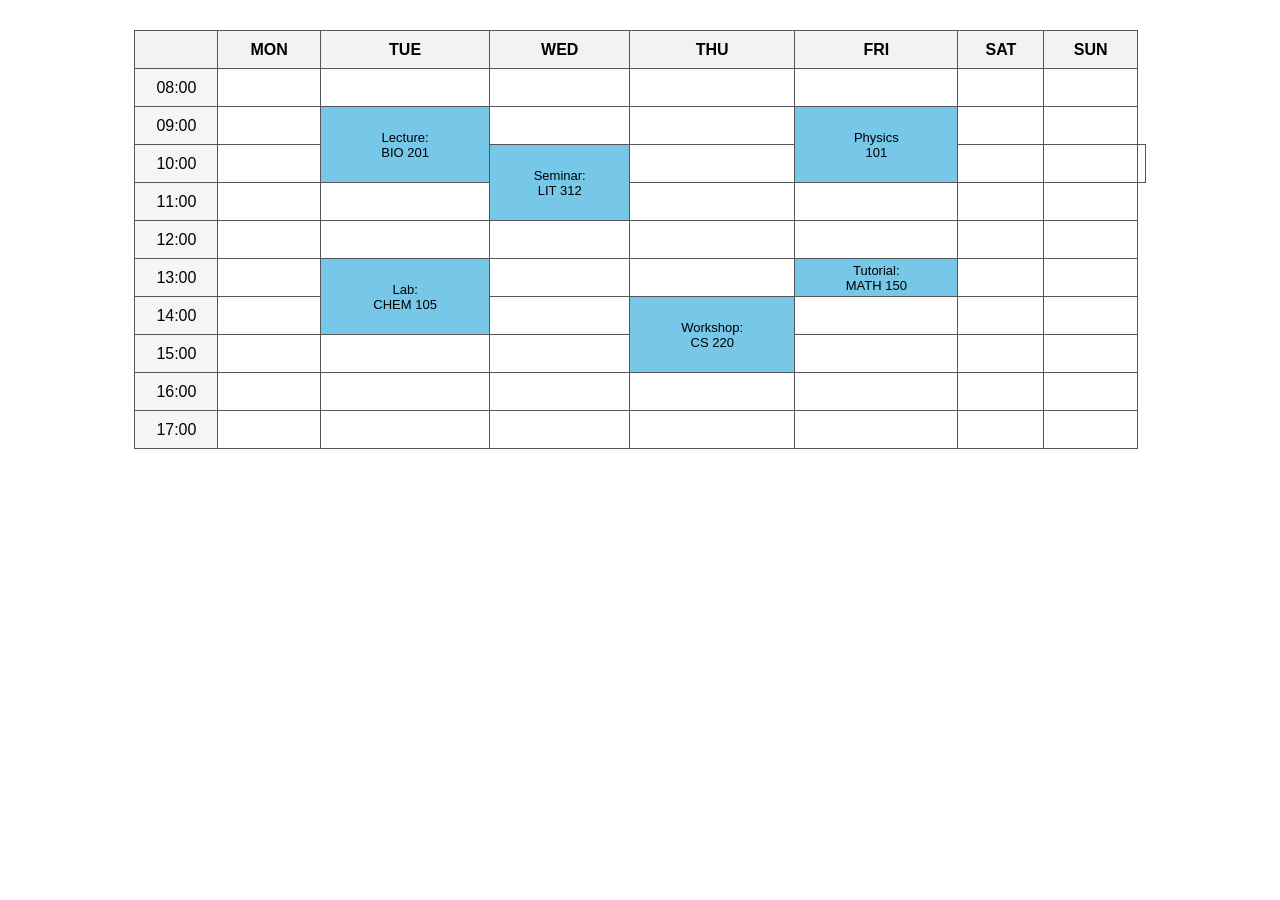
<file: Academic_Timetable.html>
<!DOCTYPE html>
<html lang="en">
<head>
    <meta charset="UTF-8">
    <meta name="viewport" content="width=device-width, initial-scale=1.0">
    <title>Class Timetable</title>

    <style>
        table {
            border-collapse: collapse;
            width: 80%;
            margin: 30px auto;
            text-align: center;
            font-family: Arial, sans-serif;
        }

        th, td {
            border: 1px solid #555;
            height: 35px;
        }

        th {
            background-color: #f2f2f2;
        }

        .time {
            width: 80px;
            background-color: #f5f5f5;
        }

        .class {
            background-color: #76c7e8;
            font-size: 13px;
        }
    </style>
</head>

<body>

    <table>

        <!-- Header -->
        <tr>
            <th></th>
            <th>MON</th>
            <th>TUE</th>
            <th>WED</th>
            <th>THU</th>
            <th>FRI</th>
            <th>SAT</th>
            <th>SUN</th>
        </tr>

        <!-- 08:00 -->
        <tr>
            <td class="time">08:00</td>
            <td></td>
            <td></td>
            <td></td>
            <td></td>
            <td></td>
            <td></td>
            <td></td>
        </tr>

        <!-- 09:00 -->
        <tr>
            <td class="time">09:00</td>
            <td></td>

            <td class="class" rowspan="2">
                Lecture:<br>
                BIO 201
            </td>

            <td></td>
            <td></td>

            <td class="class" rowspan="2">
                Physics<br>
                101
            </td>

            <td></td>
            <td></td>
        </tr>

        <!-- 10:00 -->
        <tr>
            <td class="time">10:00</td>
            <td></td>

            <td class="class" rowspan="2">
                Seminar:<br>
                LIT 312
            </td>

            <td></td>
            <td></td>
            <td></td>
            <td></td>
        </tr>

        <!-- 11:00 -->
        <tr>
            <td class="time">11:00</td>
            <td></td>
            <td></td>
            <td></td>
            <td></td>
            <td></td>
            <td></td>
        </tr>

        <!-- 12:00 -->
        <tr>
            <td class="time">12:00</td>
            <td></td>
            <td></td>
            <td></td>
            <td></td>
            <td></td>
            <td></td>
            <td></td>
        </tr>

        <!-- 13:00 -->
        <tr>
            <td class="time">13:00</td>
            <td></td>

            <td class="class" rowspan="2">
                Lab:<br>
                CHEM 105
            </td>

            <td></td>
            <td></td>

            <td class="class">
                Tutorial:<br>
                MATH 150
            </td>

            <td></td>
            <td></td>
        </tr>

        <!-- 14:00 -->
        <tr>
            <td class="time">14:00</td>
            <td></td>
            <td></td>

            <td class="class" rowspan="2">
                Workshop:<br>
                CS 220
            </td>

            <td></td>
            <td></td>
            <td></td>
        </tr>

        <!-- 15:00 -->
        <tr>
            <td class="time">15:00</td>
            <td></td>
            <td></td>
            <td></td>
            <td></td>
            <td></td>
            <td></td>
        </tr>

        <!-- 16:00 -->
        <tr>
            <td class="time">16:00</td>
            <td></td>
            <td></td>
            <td></td>
            <td></td>
            <td></td>
            <td></td>
            <td></td>
        </tr>

        <!-- 17:00 -->
        <tr>
            <td class="time">17:00</td>
            <td></td>
            <td></td>
            <td></td>
            <td></td>
            <td></td>
            <td></td>
            <td></td>
        </tr>

    </table>

</body>
</html>
</file>
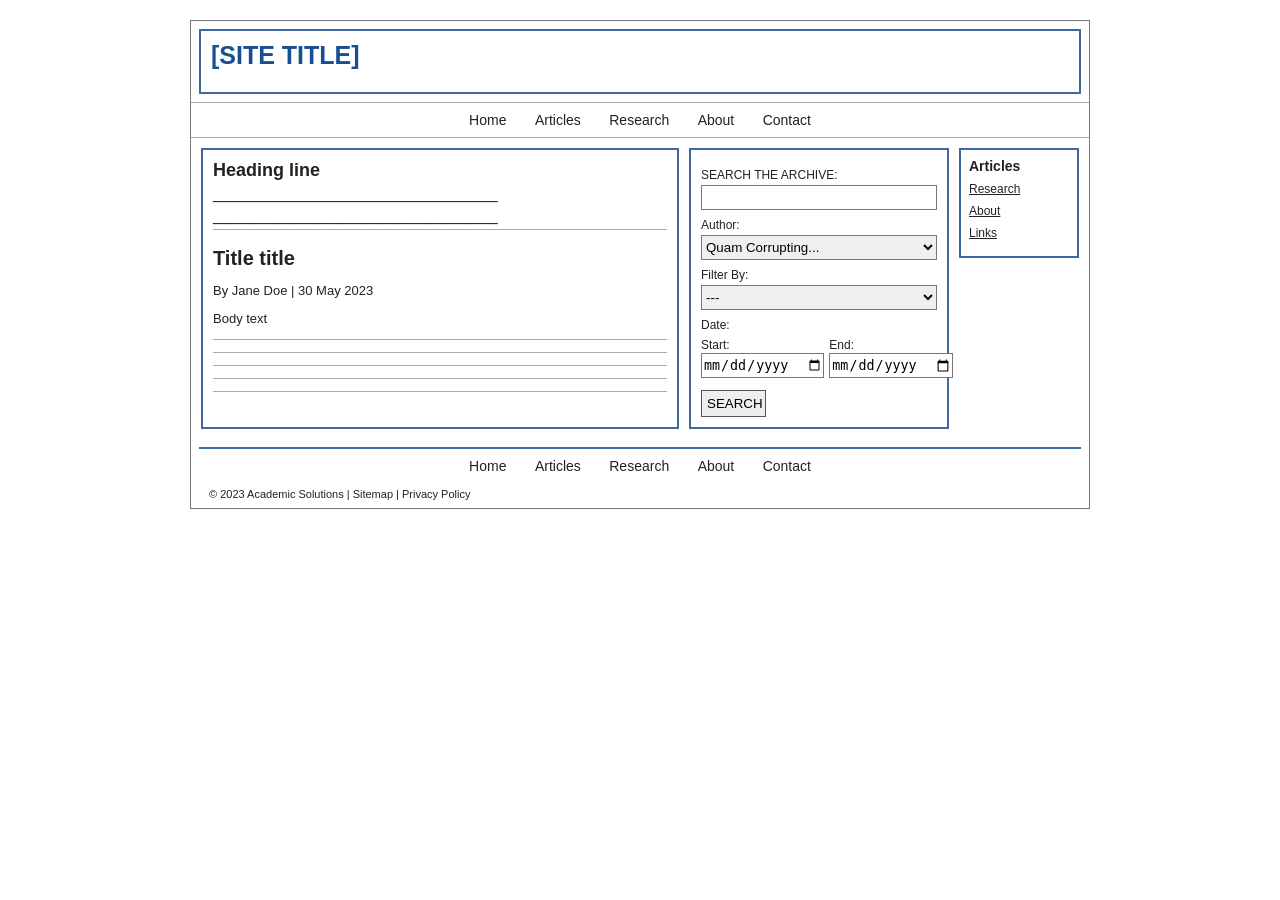
<file: Capstone_Project.html>
<!DOCTYPE html>
<html lang="en">

<head>
    <meta charset="UTF-8">
    <meta name="viewport" content="width=device-width, initial-scale=1.0">
    <title>Academic Site</title>
    <link rel="stylesheet" href="style.css">
</head>

<body>

    <div class="container">

        <!-- Header -->
        <header>
            <h1>[SITE TITLE]</h1>
        </header>

        <!-- Navigation -->
        <nav>
            <a href="#">Home</a>
            <a href="#">Articles</a>
            <a href="#">Research</a>
            <a href="#">About</a>
            <a href="#">Contact</a>
        </nav>

        <!-- Main Content -->
        <main>

            <!-- Left Section -->
            <section class="content">

                <div class="heading">
                    <h2>Heading line</h2>
                    <p>________________________________</p>
                    <p>________________________________</p>
                </div>

                <article>
                    <h2>Title title</h2>
                    <p>By Jane Doe | 30 May 2023</p>

                    <p>Body text</p>

                    <hr>
                    <hr>
                    <hr>
                    <hr>
                    <hr>
                </article>

            </section>

            <!-- Right Sidebar -->
            <aside>

                <form>

                    <label for="search">SEARCH THE ARCHIVE:</label>
                    <input type="text" id="search">

                    <label for="author">Author:</label>
                    <select id="author">
                        <option>Quam Corrupting...</option>
                    </select>

                    <label for="filter">Filter By:</label>
                    <select id="filter">
                        <option>---</option>
                    </select>

                    <label>Date:</label>

                    <div class="date">
                        <div>
                            <label for="start">Start:</label>
                            <input type="date" id="start">
                        </div>

                        <div>
                            <label for="end">End:</label>
                            <input type="date" id="end">
                        </div>
                    </div>

                    <button type="submit">SEARCH</button>

                </form>

            </aside>

            <!-- Small Side Links -->
            <div class="links">
                <h3>Articles</h3>
                <a href="#">Research</a>
                <a href="#">About</a>
                <a href="#">Links</a>
            </div>

        </main>

        <!-- Footer Navigation -->
        <footer>

            <nav>
                <a href="#">Home</a>
                <a href="#">Articles</a>
                <a href="#">Research</a>
                <a href="#">About</a>
                <a href="#">Contact</a>
            </nav>

            <p>© 2023 Academic Solutions | Sitemap | Privacy Policy</p>

        </footer>

    </div>

</body>
</html>
</file>
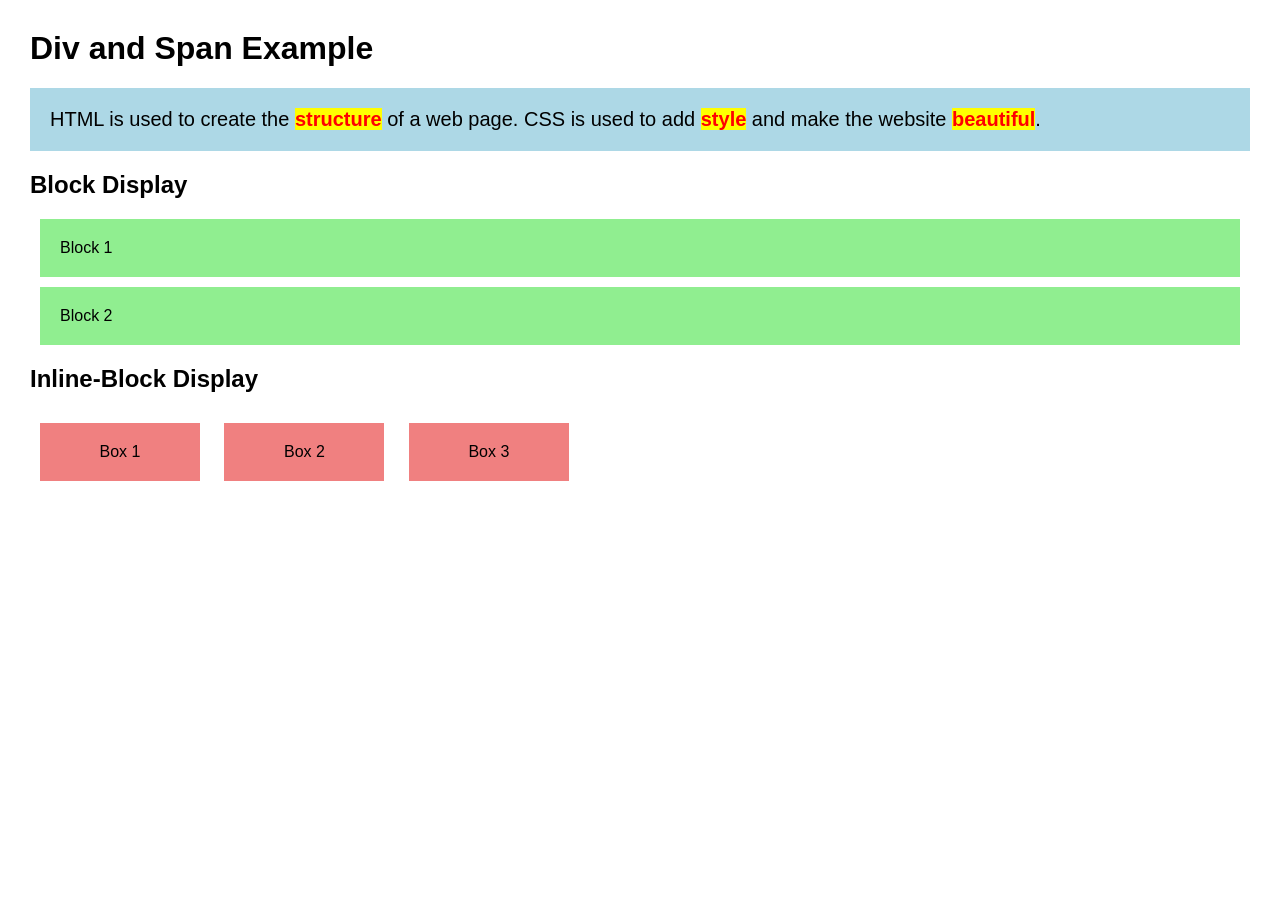
<file: daily_assignments/10.html>
<!DOCTYPE html>
<html>
<head>
    <title>Div and Span</title>
    <link rel="stylesheet" href="10.css">
</head>

<body>

    <h1>Div and Span Example</h1>

    <div class="paragraph">
        HTML is used to create the
        <span class="highlight">structure</span>
        of a web page. CSS is used to add
        <span class="highlight">style</span>
        and make the website
        <span class="highlight">beautiful</span>.
    </div>

    <h2>Block Display</h2>

    <div class="block">Block 1</div>
    <div class="block">Block 2</div>

    <h2>Inline-Block Display</h2>

    <div class="inline-block">Box 1</div>
    <div class="inline-block">Box 2</div>
    <div class="inline-block">Box 3</div>

</body>
</html>
</file>
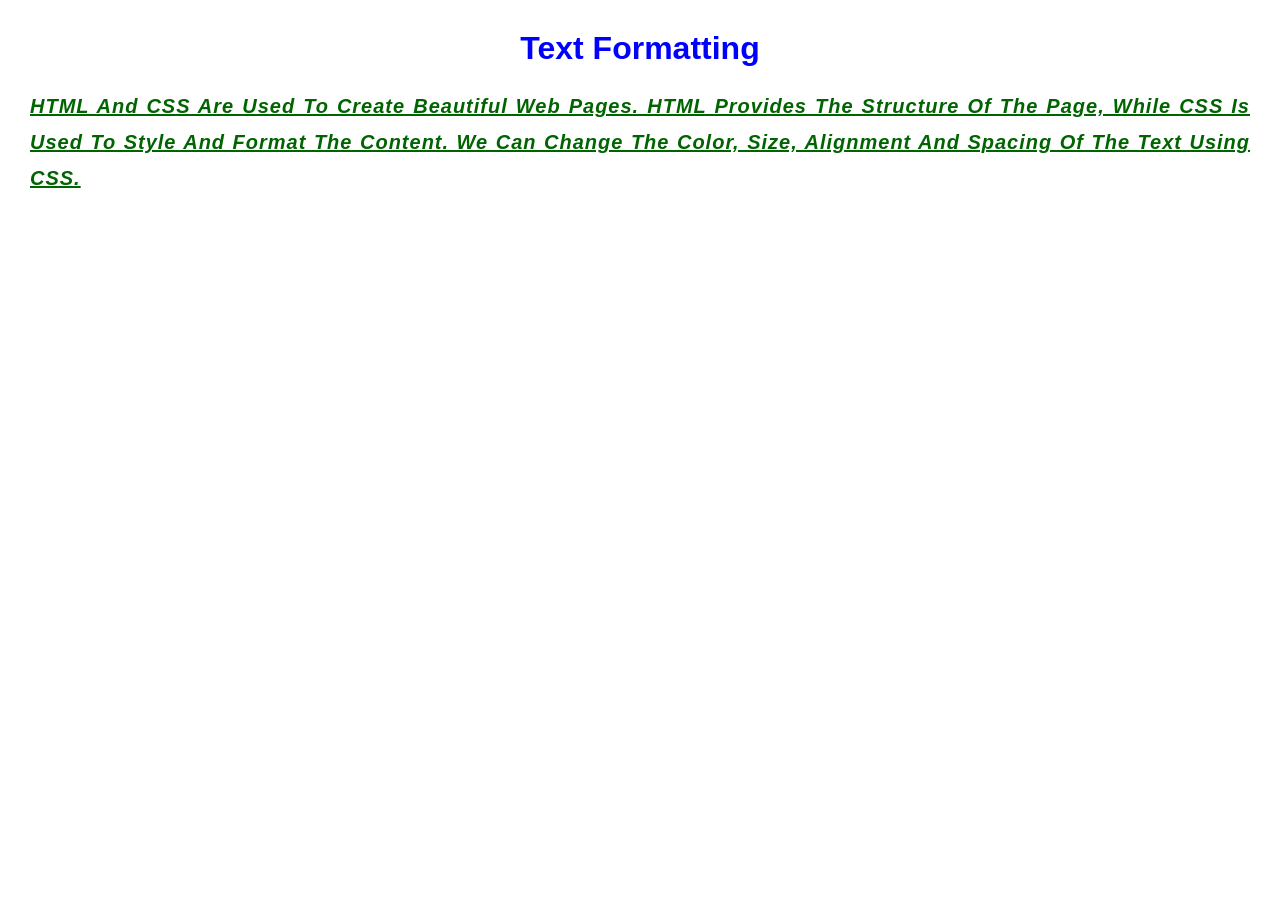
<file: daily_assignments/2.html>
<!DOCTYPE html>
<html>
<head>
    <title>Text Formatting</title>
    <link rel="stylesheet" href="2.css">
</head>

<body>

    <h1>Text Formatting</h1>

    <p>
        HTML and CSS are used to create beautiful web pages.
        HTML provides the structure of the page, while CSS is used
        to style and format the content. We can change the color,
        size, alignment and spacing of the text using CSS.
    </p>

</body>
</html>
</file>
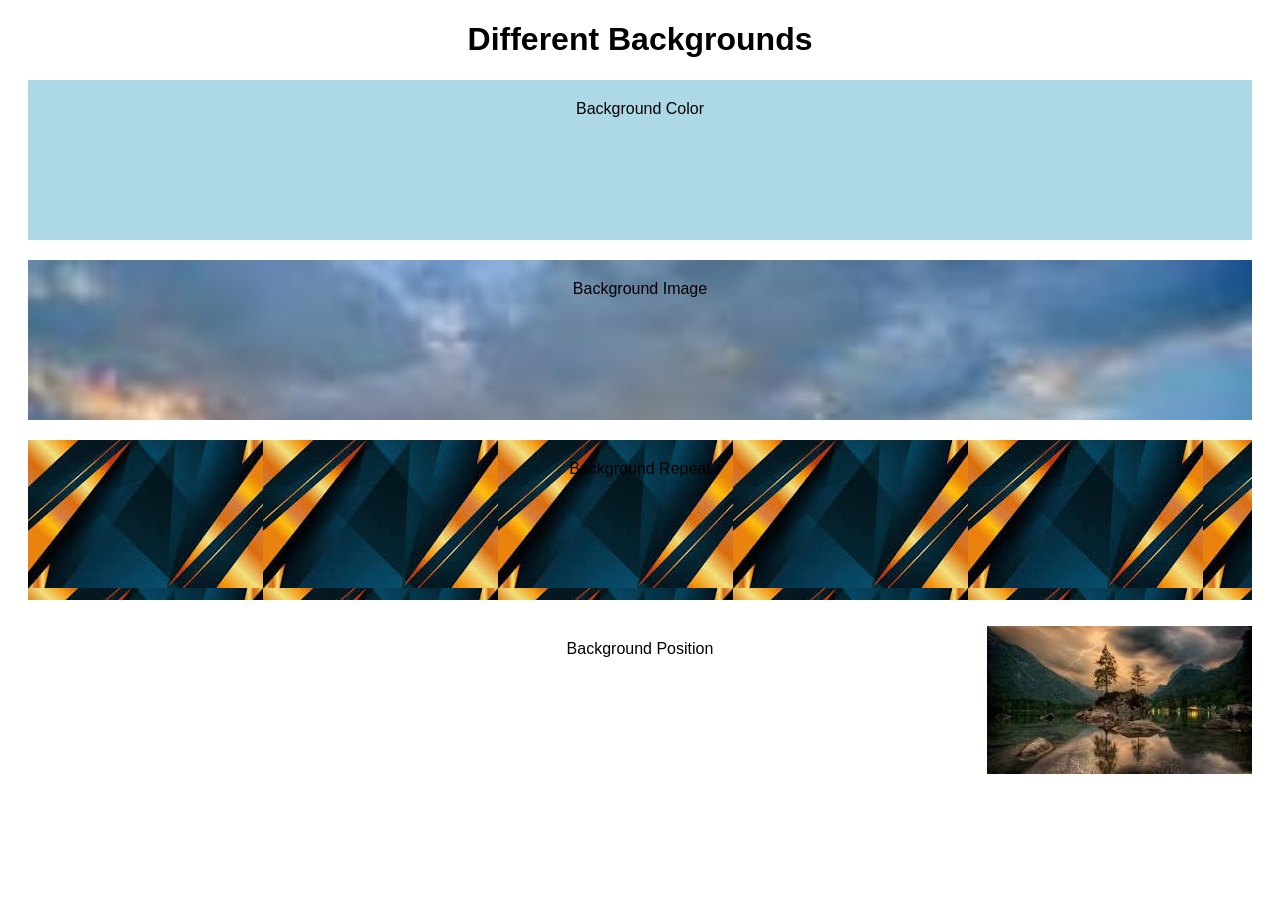
<file: daily_assignments/3.html>
<!DOCTYPE html>
<html>
<head>
    <title>Background Properties</title>
    <link rel="stylesheet" href="3.css">
</head>

<body>

    <h1>Different Backgrounds</h1>

    <div class="box1">
        Background Color
    </div>

    <div class="box2">
        Background Image
    </div>

    <div class="box3">
        Background Repeat
    </div>

    <div class="box4">
        Background Position
    </div>

</body>
</html>
</file>
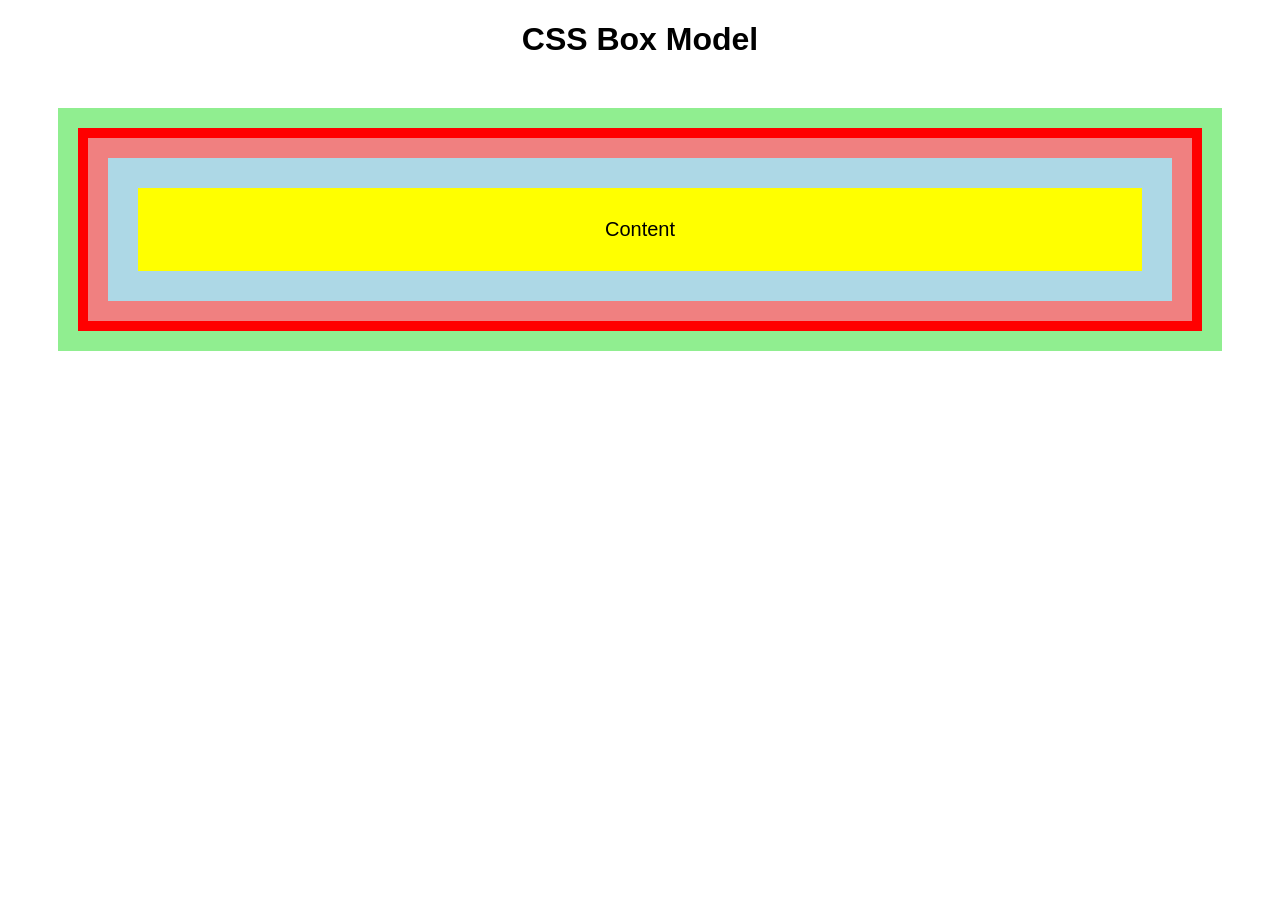
<file: daily_assignments/4.html>
<!DOCTYPE html>
<html>
<head>
    <title>CSS Box Model</title>
    <link rel="stylesheet" href="4.css">
</head>

<body>

    <h1>CSS Box Model</h1>

    <div class="margin">
        <div class="border">
            <div class="padding">
                <div class="content">
                    Content
                </div>
            </div>
        </div>
    </div>

</body>
</html>
</file>
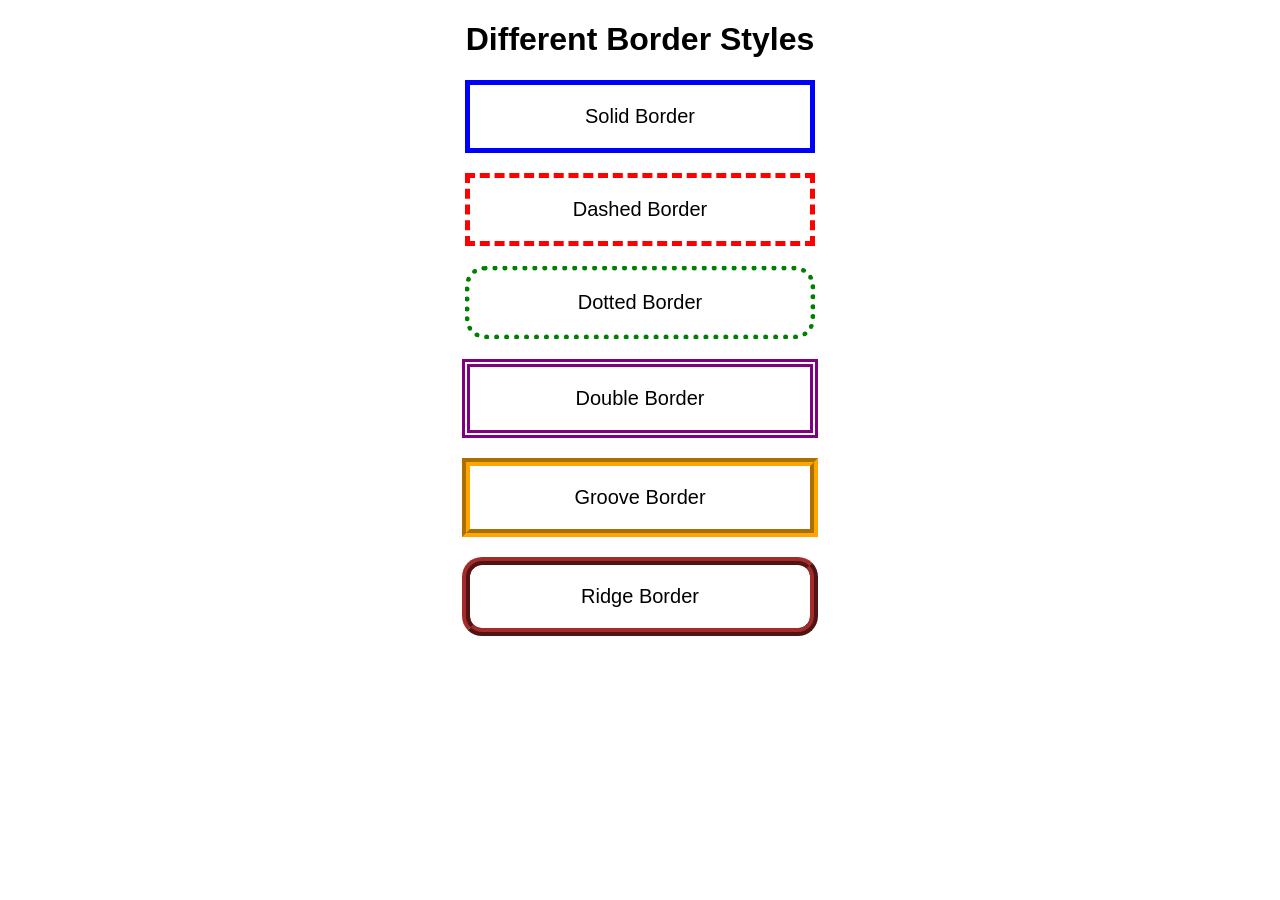
<file: daily_assignments/5.html>
<!DOCTYPE html>
<html>
<head>
    <title>Border Styles</title>
    <link rel="stylesheet" href="5.css">
</head>

<body>

    <h1>Different Border Styles</h1>

    <div class="box solid">Solid Border</div>

    <div class="box dashed">Dashed Border</div>

    <div class="box dotted">Dotted Border</div>

    <div class="box double">Double Border</div>

    <div class="box groove">Groove Border</div>

    <div class="box ridge">Ridge Border</div>

</body>
</html>
</file>
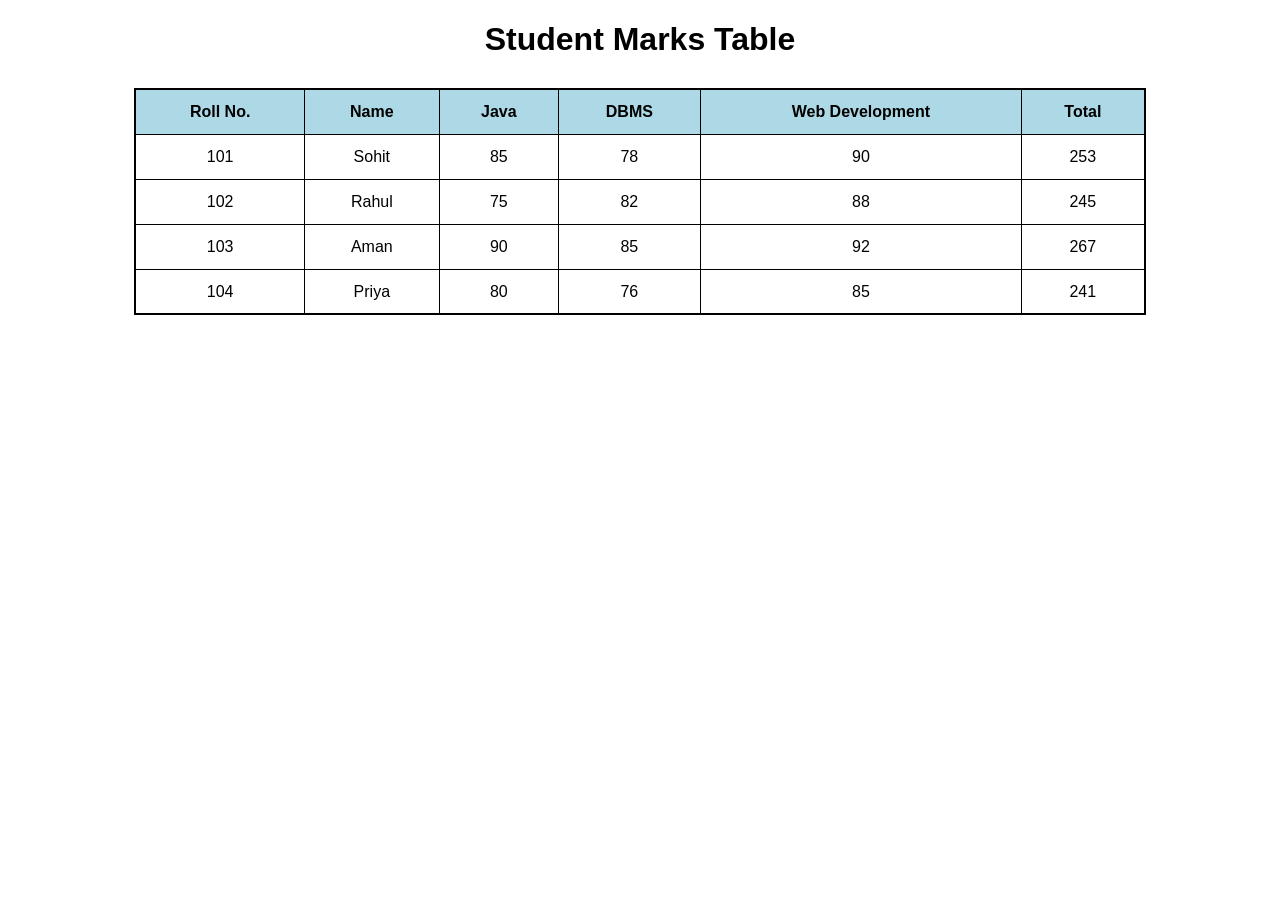
<file: daily_assignments/9.html>
<!DOCTYPE html>
<html>
<head>
    <title>Student Marks</title>
    <link rel="stylesheet" href="9.css">
</head>

<body>

    <h1>Student Marks Table</h1>

    <table>
        <tr>
            <th>Roll No.</th>
            <th>Name</th>
            <th>Java</th>
            <th>DBMS</th>
            <th>Web Development</th>
            <th>Total</th>
        </tr>

        <tr>
            <td>101</td>
            <td>Sohit</td>
            <td>85</td>
            <td>78</td>
            <td>90</td>
            <td>253</td>
        </tr>

        <tr>
            <td>102</td>
            <td>Rahul</td>
            <td>75</td>
            <td>82</td>
            <td>88</td>
            <td>245</td>
        </tr>

        <tr>
            <td>103</td>
            <td>Aman</td>
            <td>90</td>
            <td>85</td>
            <td>92</td>
            <td>267</td>
        </tr>

        <tr>
            <td>104</td>
            <td>Priya</td>
            <td>80</td>
            <td>76</td>
            <td>85</td>
            <td>241</td>
        </tr>

    </table>

</body>
</html>
</file>
<file: style.css>
* {
    box-sizing: border-box;
}

body {
    margin: 0;
    font-family: Arial, sans-serif;
    background-color: white;
    color: #222;
}

.container {
    width: 90%;
    max-width: 900px;
    margin: 20px auto;
    border: 1px solid #777;
}

/* Header */

header {
    border: 2px solid #4169a1;
    margin: 8px;
    padding: 10px;
    height: 65px;
}

header h1 {
    margin: 0;
    color: #174f91;
    font-size: 25px;
}

/* Navigation */

nav {
    text-align: center;
    border-top: 1px solid #aaa;
    border-bottom: 1px solid #aaa;
    padding: 8px;
}

nav a {
    color: #222;
    text-decoration: none;
    margin: 0 12px;
    font-size: 14px;
}

nav a:hover {
    text-decoration: underline;
}

/* Main */

main {
    display: grid;
    grid-template-columns: 1fr 260px 120px;
    gap: 10px;
    padding: 10px;
}

/* Left content */

.content {
    border: 2px solid #4169a1;
    padding: 10px;
}

.heading {
    border-bottom: 1px solid #aaa;
    margin-bottom: 15px;
}

.heading h2 {
    font-size: 18px;
    margin: 0;
}

.heading p {
    margin: 4px 0;
}

article h2 {
    font-size: 20px;
    margin-bottom: 5px;
}

article p {
    font-size: 13px;
}

article hr {
    border: none;
    border-top: 1px solid #aaa;
    margin: 12px 0;
}

/* Search */

aside {
    border: 2px solid #4169a1;
    padding: 10px;
}

form {
    display: flex;
    flex-direction: column;
}

label {
    font-size: 12px;
    margin-top: 8px;
    margin-bottom: 3px;
}

input,
select {
    width: 100%;
    height: 25px;
    border: 1px solid #777;
}

.date {
    display: flex;
    gap: 5px;
}

.date input {
    width: 100%;
}

button {
    width: 65px;
    margin-top: 12px;
    padding: 5px;
    border: 1px solid #555;
    background-color: #eee;
    cursor: pointer;
}

/* Links */

.links {
    border: 2px solid #4169a1;
    padding: 8px;
    height: fit-content;
}

.links h3 {
    margin: 0 0 8px;
    font-size: 14px;
}

.links a {
    display: block;
    color: #222;
    font-size: 12px;
    margin-bottom: 8px;
}

/* Footer */

footer {
    border-top: 2px solid #4169a1;
    margin: 8px;
}

footer nav {
    border: none;
}

footer p {
    font-size: 11px;
    margin: 5px 10px;
}

/* Responsive */

@media (max-width: 700px) {

    main {
        grid-template-columns: 1fr;
    }

    .links {
        width: 100%;
    }

}
</file>
<file: daily_assignments/10.css>
body {
    font-family: Arial;
    margin: 30px;
}

.paragraph {
    background-color: lightblue;
    padding: 20px;
    font-size: 20px;
}

.highlight {
    color: red;
    font-weight: bold;
    background-color: yellow;
}

.block {
    display: block;
    background-color: lightgreen;
    padding: 20px;
    margin: 10px;
}

.inline-block {
    display: inline-block;
    background-color: lightcoral;
    width: 120px;
    padding: 20px;
    margin: 10px;
    text-align: center;
}
</file>
<file: daily_assignments/2.css>
body {
    font-family: Arial;
    margin: 30px;
}

h1 {
    color: blue;
    text-align: center;
}

p {
    color: darkgreen;
    font-size: 20px;
    font-weight: bold;
    font-style: italic;
    text-align: justify;
    text-decoration: underline;
    text-transform: capitalize;
    letter-spacing: 1px;
    line-height: 1.8;
}
</file>
<file: daily_assignments/3.css>
body {
    font-family: Arial;
    text-align: center;
}

.box1 {
    height: 120px;
    margin: 20px;
    padding: 20px;
    background-color: lightblue;
}

.box2 {
    height: 120px;
    margin: 20px;
    padding: 20px;
    background-image: url("[data-uri]");
    background-size: cover;
}

.box3 {
    height: 120px;
    margin: 20px;
    padding: 20px;
    background-image: url("[data-uri]");
    background-repeat: repeat;
}

.box4 {
    height: 120px;
    margin: 20px;
    padding: 20px;
    background-image: url("[data-uri]");
    background-repeat: no-repeat;
    background-position: right center;
}
</file>
<file: daily_assignments/4.css>
body {
    font-family: Arial;
    text-align: center;
}

.margin {
    background-color: lightgreen;
    margin: 50px;
    padding: 20px;
}

.border {
    background-color: lightcoral;
    border: 10px solid red;
    padding: 20px;
}

.padding {
    background-color: lightblue;
    padding: 30px;
}

.content {
    background-color: yellow;
    padding: 30px;
    font-size: 20px;
}
</file>
<file: daily_assignments/5.css>
body {
    font-family: Arial;
    text-align: center;
}

.box {
    width: 300px;
    padding: 20px;
    margin: 20px auto;
    font-size: 20px;
}

.solid {
    border: 5px solid blue;
}

.dashed {
    border: 5px dashed red;
}

.dotted {
    border: 5px dotted green;
    border-radius: 20px;
}

.double {
    border: 8px double purple;
}

.groove {
    border: 8px groove orange;
}

.ridge {
    border: 8px ridge brown;
    border-radius: 20px;
}
</file>
<file: daily_assignments/9.css>
body {
    font-family: Arial;
    text-align: center;
}

table {
    width: 80%;
    margin: 30px auto;
    border-collapse: collapse;
    border: 2px solid black;
}

th, td {
    border: 1px solid black;
    padding: 12px;
}

th {
    background-color: lightblue;
    text-align: center;
}

td {
    text-align: center;
}

tr {
    height: 45px;
}
</file>
